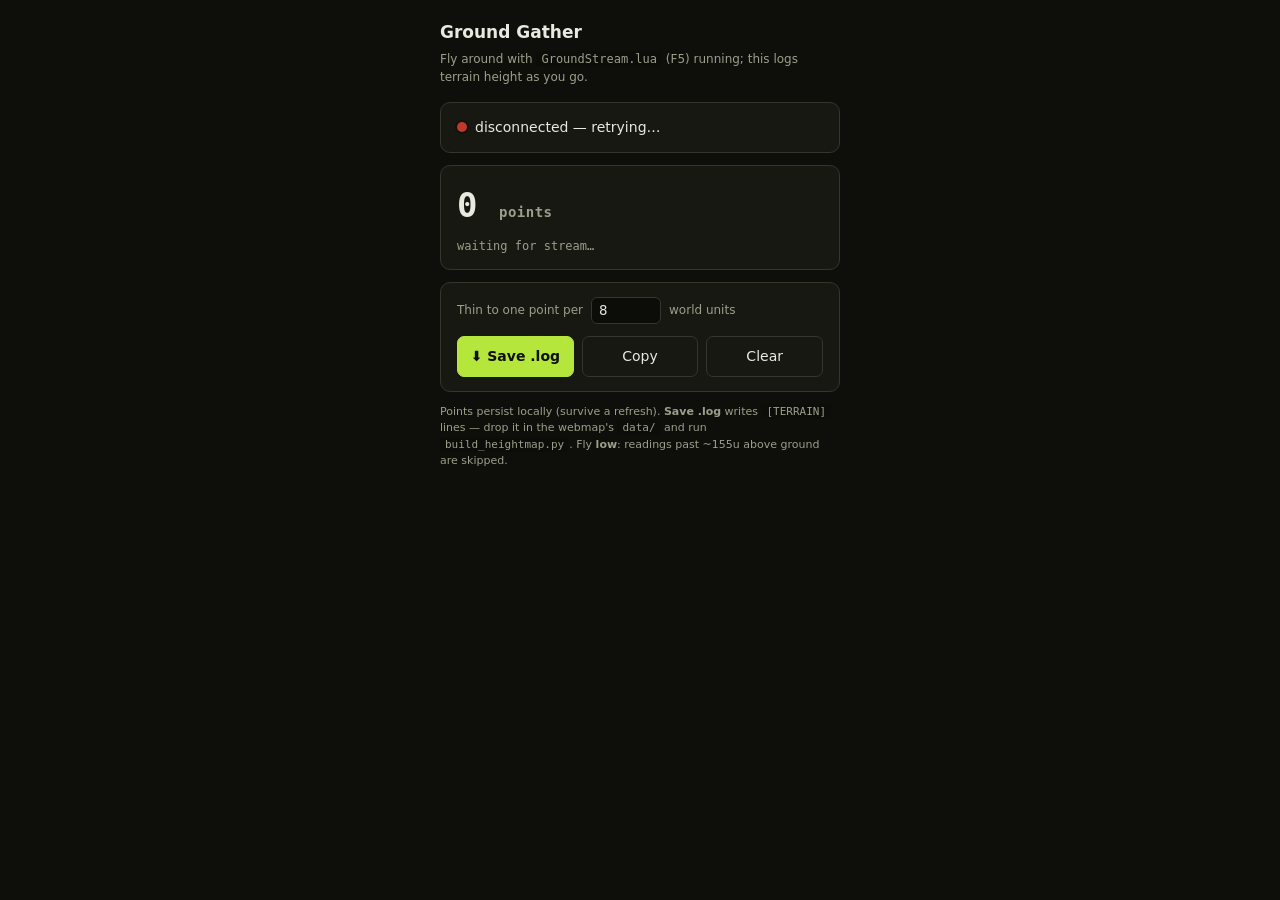
<file: tools/ground-gather.html>
<!doctype html>
<meta charset="utf-8">
<meta name="viewport" content="width=device-width, initial-scale=1">
<title>Mercs2 Ground Gather</title>
<style>
  :root{ --bg:#0e0f0b; --panel:#171812; --line:#33362a; --ink:#e8e9df; --muted:#9aa08a; --accent:#b4e63c; }
  *{ box-sizing:border-box; }
  body{ margin:0; min-height:100vh; background:var(--bg); color:var(--ink);
    font:14px/1.5 system-ui,-apple-system,Segoe UI,Roboto,sans-serif; display:flex; justify-content:center; }
  .wrap{ width:100%; max-width:440px; padding:20px; }
  h1{ font-size:17px; margin:0 0 4px; }
  .sub{ color:var(--muted); font-size:12px; margin:0 0 16px; }
  .card{ background:var(--panel); border:1px solid var(--line); border-radius:10px; padding:14px 16px; margin-bottom:12px; }
  .row{ display:flex; align-items:center; gap:8px; }
  .dot{ width:10px; height:10px; border-radius:50%; background:#888; flex:none; box-shadow:0 0 0 2px #0004; }
  .dot.open{ background:#41d18b; } .dot.connecting{ background:#e0a24a; animation:pulse 1s infinite; }
  .dot.closed,.dot.error{ background:#c0392b; }
  @keyframes pulse{ 50%{ opacity:.4; } }
  .big{ font-size:34px; font-weight:700; letter-spacing:.5px; }
  .mono{ font-family:ui-monospace,SFMono-Regular,Menlo,Consolas,monospace; }
  .readout{ color:var(--muted); font-size:12px; margin-top:6px; min-height:1.2em; }
  label{ color:var(--muted); font-size:12px; display:flex; align-items:center; gap:8px; }
  input[type=number]{ width:70px; background:#0c0d09; color:var(--ink); border:1px solid var(--line);
    border-radius:6px; padding:5px 7px; font-family:inherit; }
  .btns{ display:flex; gap:8px; flex-wrap:wrap; margin-top:4px; }
  button{ flex:1; min-width:90px; padding:9px 10px; border:1px solid var(--line); border-radius:7px; cursor:pointer;
    background:var(--panel); color:var(--ink); font:inherit; }
  button.primary{ background:var(--accent); color:#0e0f0b; font-weight:600; border-color:var(--accent); }
  button:hover{ filter:brightness(1.08); }
  .hint{ color:var(--muted); font-size:11px; margin-top:10px; }
  code{ background:#0c0d09; padding:1px 5px; border-radius:4px; }
</style>

<div class="wrap">
  <h1>Ground Gather</h1>
  <p class="sub">Fly around with <code>GroundStream.lua</code> (F5) running; this logs terrain height as you go.</p>

  <div class="card">
    <div class="row"><span id="dot" class="dot connecting"></span><span id="status">connecting to ws://127.0.0.1:27050…</span></div>
  </div>

  <div class="card">
    <div class="big mono"><span id="count">0</span> <span style="font-size:14px;color:var(--muted)">points</span></div>
    <div id="readout" class="readout mono">waiting for stream…</div>
  </div>

  <div class="card">
    <label>Thin to one point per <input type="number" id="minmove" value="8" min="0" step="1"> world units</label>
    <div class="btns" style="margin-top:12px">
      <button class="primary" id="save">⬇ Save .log</button>
      <button id="copy">Copy</button>
      <button id="clear">Clear</button>
    </div>
  </div>

  <p class="hint">Points persist locally (survive a refresh). <b>Save .log</b> writes <code>[TERRAIN]</code> lines —
    drop it in the webmap's <code>data/</code> and run <code>build_heightmap.py</code>. Fly <b>low</b>: readings
    past ~155u above ground are skipped.</p>
</div>

<script>
(function () {
  "use strict";
  var LS = "mercs2-ground-gather:v1";
  var pts = [];                 // { x, y, z }  (y = ground height)
  var last = null, saveT = 0;

  try { var raw = localStorage.getItem(LS); if (raw) pts = JSON.parse(raw) || []; } catch (e) {}

  var $ = function (id) { return document.getElementById(id); };
  function saveSoon() { if (saveT) return; saveT = setTimeout(function () { saveT = 0; try { localStorage.setItem(LS, JSON.stringify(pts)); } catch (e) {} }, 1000); }
  function render() {
    $("count").textContent = pts.length;
    if (last) $("readout").textContent = "x " + last.x.toFixed(1) + "   z " + last.z.toFixed(1) + "   ground " + last.y.toFixed(1) + "   (" + last.dist.toFixed(0) + "u up)";
  }
  render();

  function minMove() { var v = parseFloat($("minmove").value); return isFinite(v) && v >= 0 ? v : 0; }

  function add(x, gy, z, dist) {
    last = { x: x, y: gy, z: z, dist: dist };
    var mm = minMove();
    if (mm > 0 && pts.length) {
      var p = pts[pts.length - 1], dx = x - p.x, dz = z - p.z;
      if (dx * dx + dz * dz < mm * mm) { render(); return; }   // too close to the last kept point -> just update readout
    }
    pts.push({ x: Math.round(x * 100) / 100, y: Math.round(gy * 100) / 100, z: Math.round(z * 100) / 100 });
    saveSoon(); render();
  }

  // ---- minimal WS listener (we only receive; no need for the full bridge client) ----
  var ws, delay = 1000;
  function setDot(s, msg) { $("dot").className = "dot " + s; if (msg) $("status").textContent = msg; }
  function connect() {
    setDot("connecting", "connecting to ws://127.0.0.1:27050…");
    try { ws = new WebSocket("ws://127.0.0.1:27050"); } catch (e) { setDot("error", "WebSocket blocked: " + e.message); return; }
    ws.onopen = function () { delay = 1000; setDot("open", "connected — streaming"); };
    ws.onclose = function () { setDot("closed", "disconnected — retrying…"); setTimeout(connect, delay); delay = Math.min(delay * 1.6, 5000); };
    ws.onerror = function () { setDot("error", "connection error (is the game + lua-bridge running?)"); };
    ws.onmessage = function (ev) {
      var m; try { m = JSON.parse(ev.data); } catch (e) { return; }
      if (m.type !== "ws" || typeof m.line !== "string" || m.line.indexOf("<<GROUND>>") !== 0) return;
      var a = m.line.slice(10).split(",");
      var x = +a[0], y = +a[1], z = +a[2], dist = +a[3];
      if (isFinite(x) && isFinite(y) && isFinite(z) && isFinite(dist)) add(x, y - dist, z, dist);   // groundY = y - dist
    };
  }
  connect();

  // ---- export ----
  function logText() {
    return pts.map(function (p, i) { return "[Ess] [TERRAIN] " + (i + 1) + "  x=" + p.x.toFixed(2) + "  y=" + p.y.toFixed(2) + "  z=" + p.z.toFixed(2); }).join("\n");
  }
  $("save").addEventListener("click", function () {
    if (!pts.length) { alert("No points yet — fly around with GroundStream running."); return; }
    var blob = new Blob([logText()], { type: "text/plain" });
    var a = document.createElement("a"); a.href = URL.createObjectURL(blob);
    a.download = "GroundStream.log"; a.click(); setTimeout(function () { URL.revokeObjectURL(a.href); }, 2000);
  });
  $("copy").addEventListener("click", function () {
    var t = logText(), b = $("copy");
    var done = function () { b.textContent = "Copied ✓"; setTimeout(function () { b.textContent = "Copy"; }, 1200); };
    try { navigator.clipboard.writeText(t).then(done, done); } catch (e) { done(); }
  });
  $("clear").addEventListener("click", function () {
    if (pts.length && !confirm("Clear all " + pts.length + " gathered points?")) return;
    pts = []; last = null; try { localStorage.removeItem(LS); } catch (e) {} render(); $("readout").textContent = "cleared";
  });
})();
</script>
</file>
